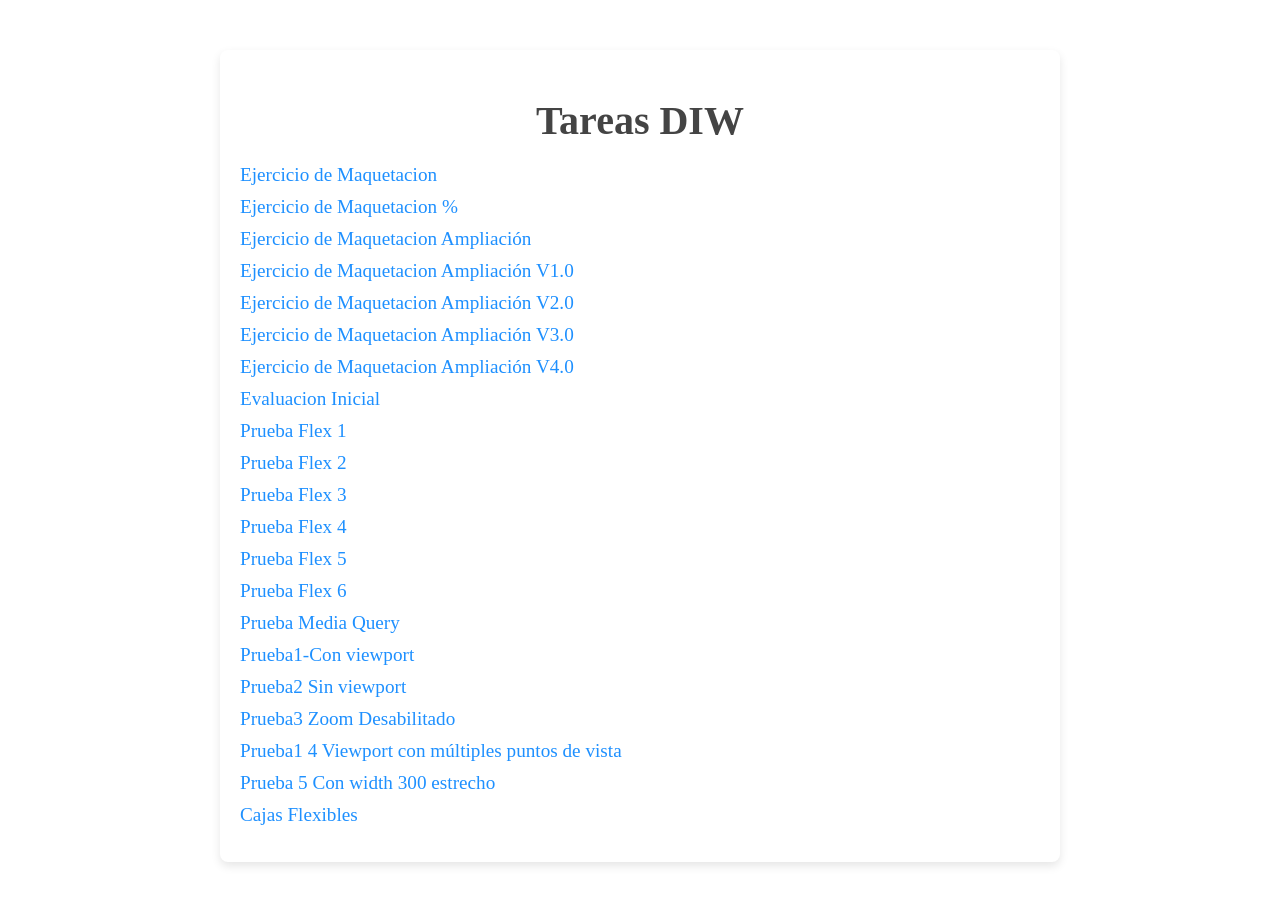
<file: index.html>
<!DOCTYPE html>
<html lang="es">
<head>
    <meta charset="UTF-8">
    <meta name="viewport" content="width=device-width, initial-scale=1.0">
    <title>DIW</title>
    <style>
           <style>
        /* Estilos generales */
        body {
            font-family: 'Arial', sans-serif;
            margin: 0;
            padding: 0;
            background-color: #f4f4f9;
            color: #333;
        }

        .container {
            max-width: 800px;
            margin: 50px auto;
            padding: 20px;
            background: #ffffff;
            border-radius: 8px;
            box-shadow: 0 4px 10px rgba(0, 0, 0, 0.1);
        }

        h1 {
            font-size: 2.5rem;
            text-align: center;
            color: #444;
            margin-bottom: 20px;
        }

        ul {
            list-style: none;
            padding: 0;
        }

        li {
            margin: 10px 0;
        }

        a {
            text-decoration: none;
            color: #1e90ff;
            font-size: 1.2rem;
            transition: color 0.3s, transform 0.2s;
        }

        a:hover {
            color: #104e8b;
            transform: scale(1.05);
        }

        /* Responsive Design */
        @media (max-width: 600px) {
            h1 {
                font-size: 2rem;
            }

            a {
                font-size: 1rem;
            }
        }
    </style>

    
    </style>
</head>
<body>
    <div class="container">
        <h1>Tareas DIW</h1>
        <ul>
            <li><a href="EjercicioMaquetación/index.html">Ejercicio de Maquetacion</a></li>
            <li><a href="EjercicioMaquetación%/index.html">Ejercicio de Maquetacion %</a></li>
			<li><a href="EjercicioMaquetaciónAmpliación/index.html">Ejercicio de Maquetacion Ampliación</a></li>
			<li><a href="EjercicioMaquetaciónAmpliaciónV1.0/index.html">Ejercicio de Maquetacion Ampliación V1.0</a></li>
			<li><a href="EjercicioMaquetaciónAmpliaciónV2.0/index.html">Ejercicio de Maquetacion Ampliación V2.0</a></li>
			<li><a href="EjercicioMaquetaciónAmpliaciónV3.0/index.html">Ejercicio de Maquetacion Ampliación V3.0</a></li>
			<li><a href="EjercicioMaquetaciónAmpliaciónV4.0/index.html">Ejercicio de Maquetacion Ampliación V4.0</a></li>
			<li><a href="EvaluaciónInicial/index.html">Evaluacion Inicial</a></li>
			<li><a href="PruebaFlex/Prueba1/index.html">Prueba Flex 1</a></li>
			<li><a href="PruebaFlex/Prueba2/index.html">Prueba Flex 2</a></li>
			<li><a href="PruebaFlex/Prueba3/index.html">Prueba Flex 3</a></li>
			<li><a href="PruebaFlex/Prueba4/index.html">Prueba Flex 4</a></li>
			<li><a href="PruebaFlex/Prueba5/index.html">Prueba Flex 5</a></li>
			<li><a href="PruebaFlex/Prueba6/index.html">Prueba Flex 6</a></li>
			<li><a href="PruebaMediaQuery/index.html">Prueba Media Query</a></li>
			<li><a href="Viewport/Prueba1_Con_viewport/index.html">Prueba1-Con viewport</a></li>
			<li><a href="Viewport/Prueba2_Sin_viewport/index.html">Prueba2 Sin viewport</a></li>
			<li><a href="Viewport/Prueba3_Zoom Desabilitado/index.html">Prueba3 Zoom Desabilitado</a></li>
			<li><a href="Viewport/Prueba4_Viewport_múltiples_puntos_vista/index.html">Prueba1 4 Viewport con múltiples puntos de vista</a></li>
			<li><a href="Viewport/Prueba5_Con_width_300_estrecho/index.html">Prueba 5 Con width 300 estrecho</a></li>
            <li><a href="CajasFlexibles/index.html">Cajas Flexibles</a></li>
        </ul>
    </div>
</body>
</html>
</file>
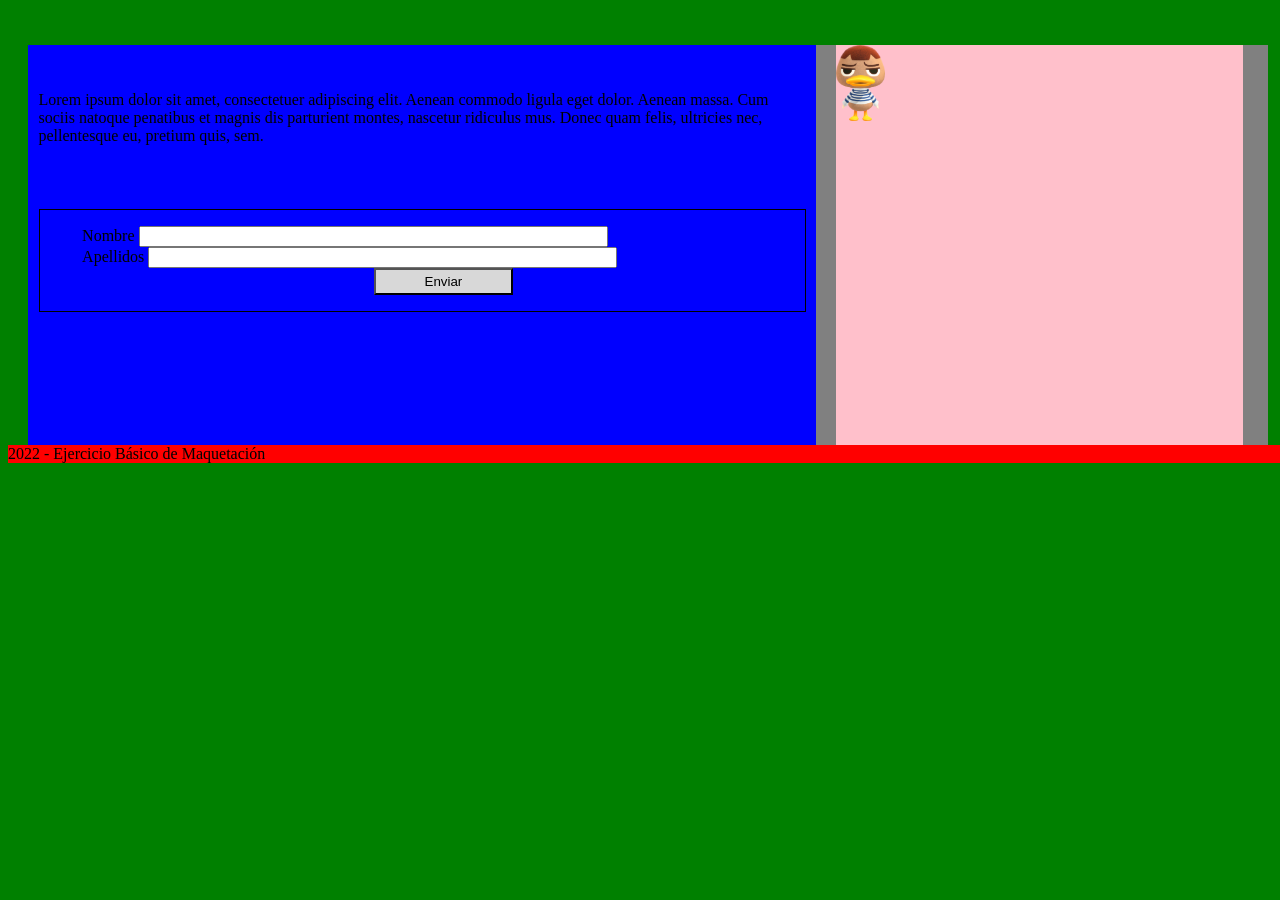
<file: EjercicioMaquetación%/index.html>
<!DOCTYPE html>
<html lang="es">
	<head>
		<meta charset="UTF-8">
		<meta name="viewport" content="width=device-width, initial-scale=1.0">
		<title>Ejercicio de Maquetación</title>
		<link rel="stylesheet" href="estilo.css">
	</head>
	<body>
		<main>
			<div id="izquierda">
				<p>
					Lorem ipsum dolor sit amet, consectetuer adipiscing elit. Aenean commodo ligula eget dolor.
					Aenean massa. Cum sociis natoque penatibus et magnis dis parturient montes, nascetur
					ridiculus mus. Donec quam felis, ultricies nec, pellentesque eu, pretium quis, sem.				
				</p>
				<form action="">
                    <label for="nombre">Nombre</label>
                    <input type="text" name="Nombre">
                    <br>
                    <label for="apellidos">Apellidos</label>
                    <input type="text" name="Apellidos">
                    <br>
                    <div>
                        <input type="submit" value="Enviar">
                    </div>
                </form>    		
			</div>
			<div id="derecha">
				<img src="foto.jpg">      
			</div>
		</main>
		<footer>
			2022 - Ejercicio Básico de Maquetación
		</footer>
	</body>
</html>
</file>
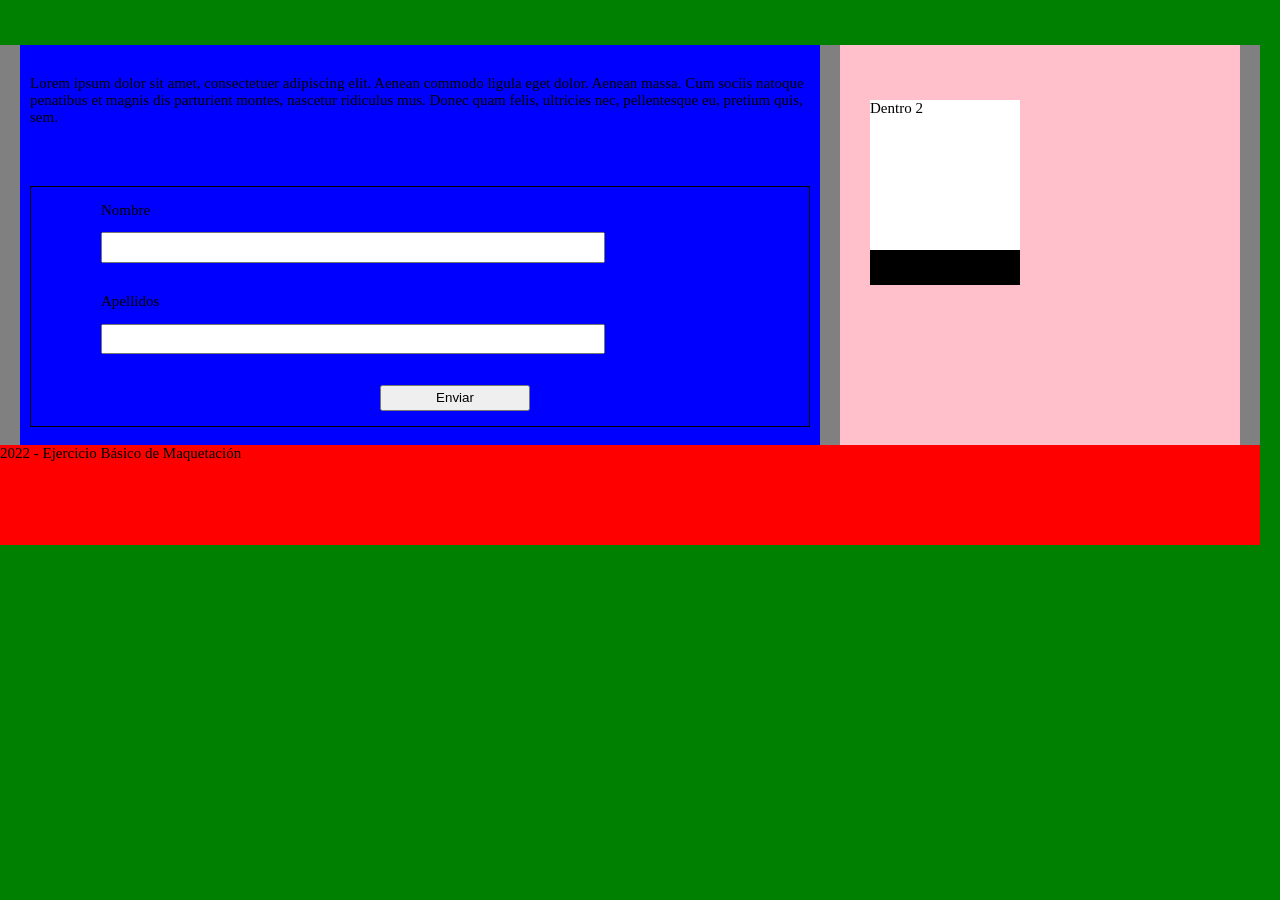
<file: EjercicioMaquetaciónAmpliaciónV1.0/index.html>
<!DOCTYPE html>
<html lang="es">
	<head>
		<meta charset="UTF-8">
		<meta name="viewport" content="width=device-width, initial-scale=1.0">
		<title>Ejercicio de Maquetación Ampliación</title>
		<link rel="stylesheet" href="estilo.css">
	</head>
	<body>
		<main>
			<div id="izquierda">
				<p>
					Lorem ipsum dolor sit amet, consectetuer adipiscing elit. Aenean commodo ligula eget dolor.
					Aenean massa. Cum sociis natoque penatibus et magnis dis parturient montes, nascetur
					ridiculus mus. Donec quam felis, ultricies nec, pellentesque eu, pretium quis, sem.				
				</p>
				<form action="">
                    <label for="nombre">Nombre</label>
                    <input type="text" name="Nombre">
                    <br>
                    <label for="apellidos">Apellidos</label>
                    <input type="text" name="Apellidos">
                    <br>
                    <div>
                        <input type="submit" value="Enviar">
                    </div>
                </form>    		
			</div>
			<div id="derecha">
				<div>Dentro1</div>
				<div>Dentro 2</div>   
			</div>
		</main>
		<footer>
			2022 - Ejercicio Básico de Maquetación
		</footer>
	</body>
</html>
</file>
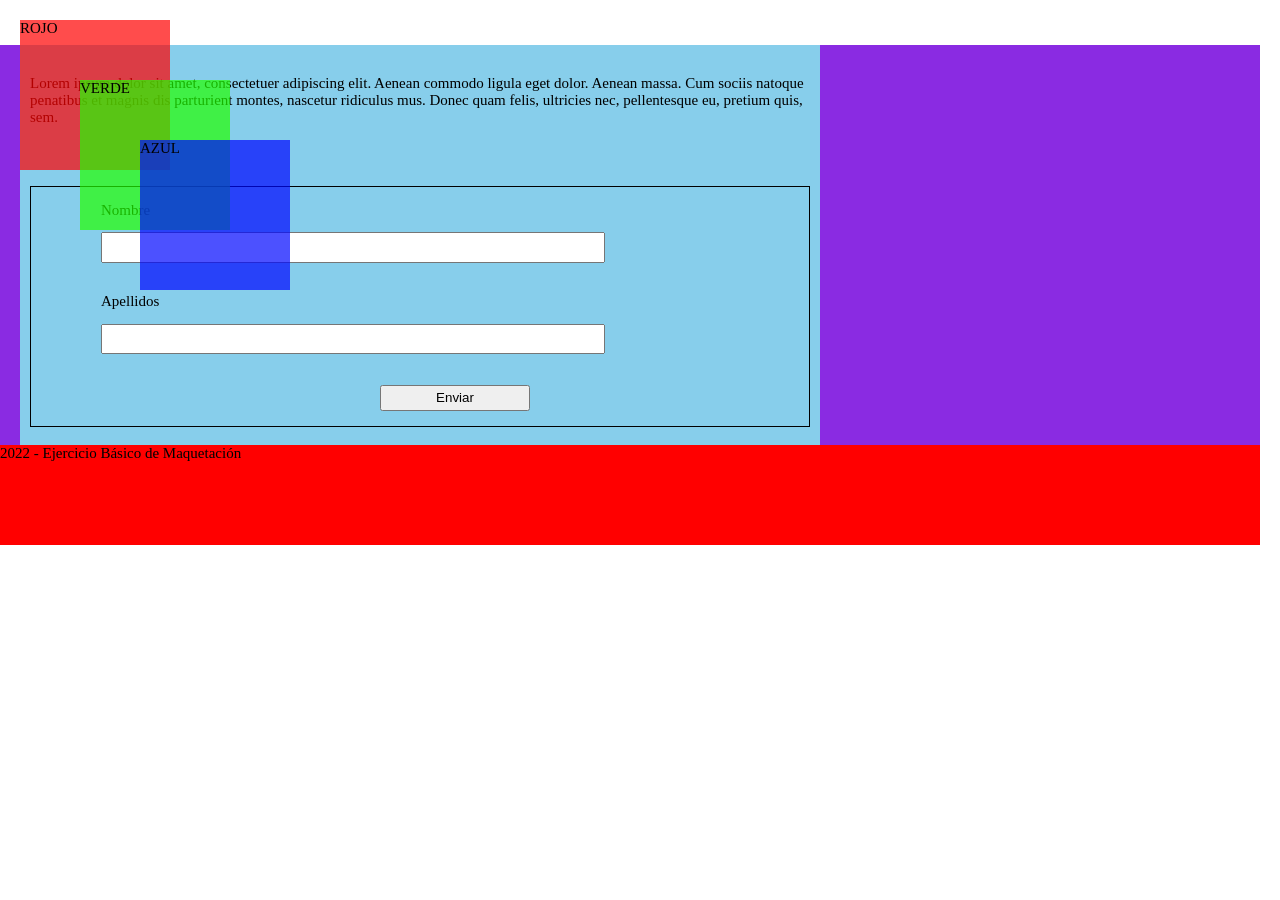
<file: EjercicioMaquetaciónAmpliaciónV2.0/index.html>
<!DOCTYPE html>
<html lang="es">
<head>
    <meta charset="UTF-8">
    <meta name="viewport" content="width=device-width, initial-scale=1.0">
    <title>Ejercicio de Position Relative y Sticky</title>
    <link rel="stylesheet" href="estilo.css">
</head>
<body>
    <main>
        <!-- Caja Izquierda -->
        <div id="izquierda">
            <p>
                Lorem ipsum dolor sit amet, consectetuer adipiscing elit. Aenean commodo ligula eget dolor.
					Aenean massa. Cum sociis natoque penatibus et magnis dis parturient montes, nascetur
					ridiculus mus. Donec quam felis, ultricies nec, pellentesque eu, pretium quis, sem.
            </p>
            <form action="">
                <label for="nombre">Nombre</label>
                <input type="text" name="nombre">
                <br>
                <label for="apellidos">Apellidos</label>
                <input type="text" name="apellidos">
                <br>
                <div>
                    <input type="submit" value="Enviar">
                </div>
            </form>
        </div>
		<div id="der">
             <div id="roja">
                ROJO
            </div>
            <div id="verde">
                VERDE
			</div>
            <div id="azul">
				AZUL
            </div>
        </div>
        
    </main>

    <footer>
        2022 - Ejercicio Básico de Maquetación
    </footer>
</body>
</html>


<!--EXPLICACION DE LA VERSION 2
Enunciado. Haz un div padre con posicion relative y dentro 3 div con position absolute separados entre ellas con un top y un left y cada 1 de un color.
Position relative - Padre
El div #der tiene posicion relative con un top y un left lo que se posiciona sobre si mismo no desde el body.

Position absolute - Hijos
Dentro del relative tengo 3 divs con position absolute ahora ya no se posicionan segun el body se posicionan segun el padre cuando le damos top left e.t.c.-->
</file>
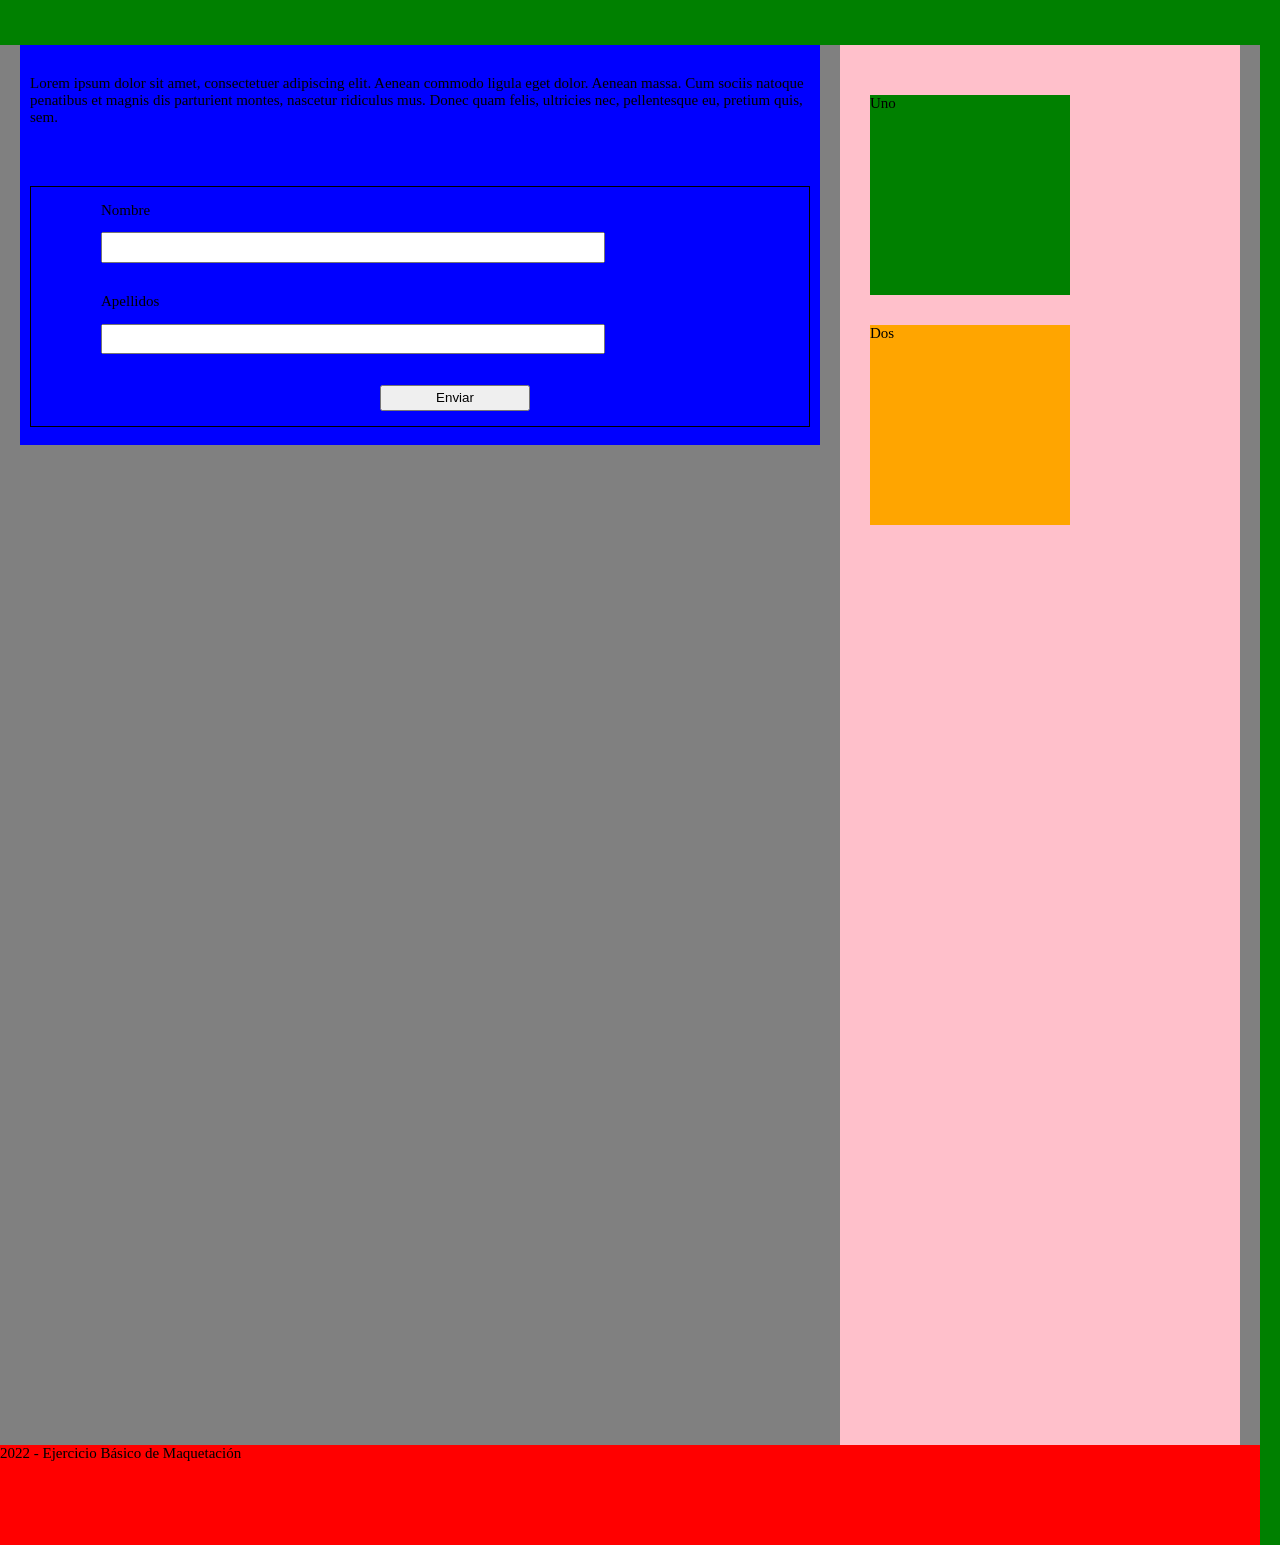
<file: EjercicioMaquetaciónAmpliaciónV3.0/index.html>
<!DOCTYPE html>
<html lang="es">
<head>
    <meta charset="UTF-8">
    <meta name="viewport" content="width=device-width, initial-scale=1.0">
    <title>Ejercicio de Position Relative y Sticky</title>
    <link rel="stylesheet" href="estilo.css">
</head>
<body>
    <main>
        <!-- Caja Izquierda -->
        <div id="izquierda">
            <p>
                Lorem ipsum dolor sit amet, consectetuer adipiscing elit. Aenean commodo ligula eget dolor.
					Aenean massa. Cum sociis natoque penatibus et magnis dis parturient montes, nascetur
					ridiculus mus. Donec quam felis, ultricies nec, pellentesque eu, pretium quis, sem.
            </p>
            <form action="">
                <label for="nombre">Nombre</label>
                <input type="text" name="nombre">
                <br>
                <label for="apellidos">Apellidos</label>
                <input type="text" name="apellidos">
                <br>
                <div>
                    <input type="submit" value="Enviar">
                </div>
            </form>
        </div>

        <div id="derecha">
            <div id="uno">Uno</div>
            <div id="dos">Dos</div>
         </div>
    </main>

    <footer>
        2022 - Ejercicio Básico de Maquetación
    </footer>
</body>
</html>

<!--Enunciado. Añade 2 div de distinto color y que el 2 tenga position sticky que pare cuando llegue arriba de su contenedor.
Posicion sticky, añadimos 2 divs en el div #der en el 2 div le ponemos position sticky y le decimos que se pegue cuando llegue al top 0.

El position sticky solo se puede comprobar teniendo scroll sin scroll es imposible de comprobar.-->
</file>
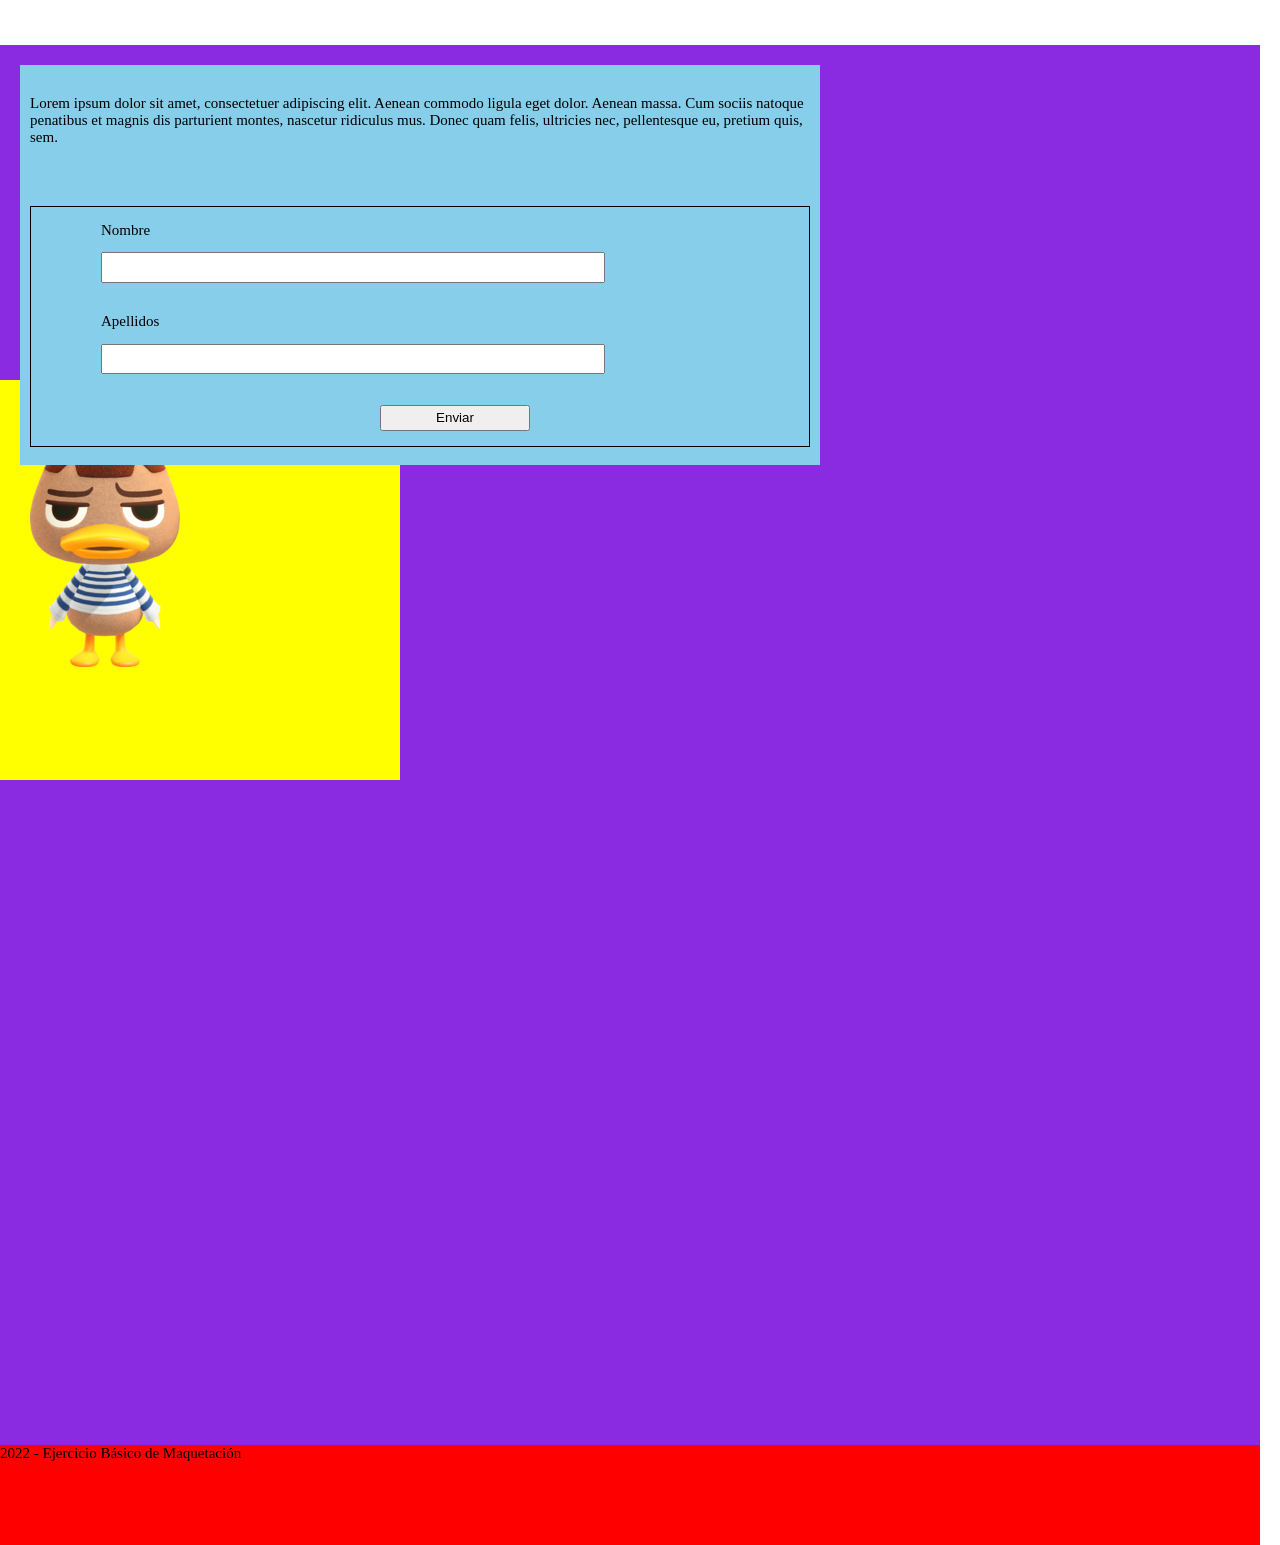
<file: EjercicioMaquetaciónAmpliaciónV4.0/index.html>
<!DOCTYPE html>
<html lang="es">
<head>
    <meta charset="UTF-8">
    <meta name="viewport" content="width=device-width, initial-scale=1.0">
    <title>Ejercicio de Position Relative y Sticky</title>
    <link rel="stylesheet" href="estilo.css">
</head>
<body>
    <main>
        <!-- Caja Izquierda -->
        <div id="izquierda">
            <p>
                Lorem ipsum dolor sit amet, consectetuer adipiscing elit. Aenean commodo ligula eget dolor.
					Aenean massa. Cum sociis natoque penatibus et magnis dis parturient montes, nascetur
					ridiculus mus. Donec quam felis, ultricies nec, pellentesque eu, pretium quis, sem.
            </p>
            <form action="">
                <label for="nombre">Nombre</label>
                <input type="text" name="nombre">
                <br>
                <label for="apellidos">Apellidos</label>
                <input type="text" name="apellidos">
                <br>
                <div>
                    <input type="submit" value="Enviar">
                </div>
            </form>
        </div>

        <div id="derecha">
            <img src="foto.jpg">
         </div>
    </main>

    <footer>
        2022 - Ejercicio Básico de Maquetación
    </footer>
</body>
</html>


<!--EXPLICACION VERSION 4.
Enunciado. Haz que la caja de la izq sea relative con un top 20px y que se posicione por encima de la caja de la derecha. La caja de la derecha es sticky top 380px y con un right de 900px para que este encima de la caja izq.
En este ejercicio hacemos que la caja de la derecha aparezca por debajo de la caja de la izq y al hacer scroll se mete debajo de la caja de la izq.-->
</file>
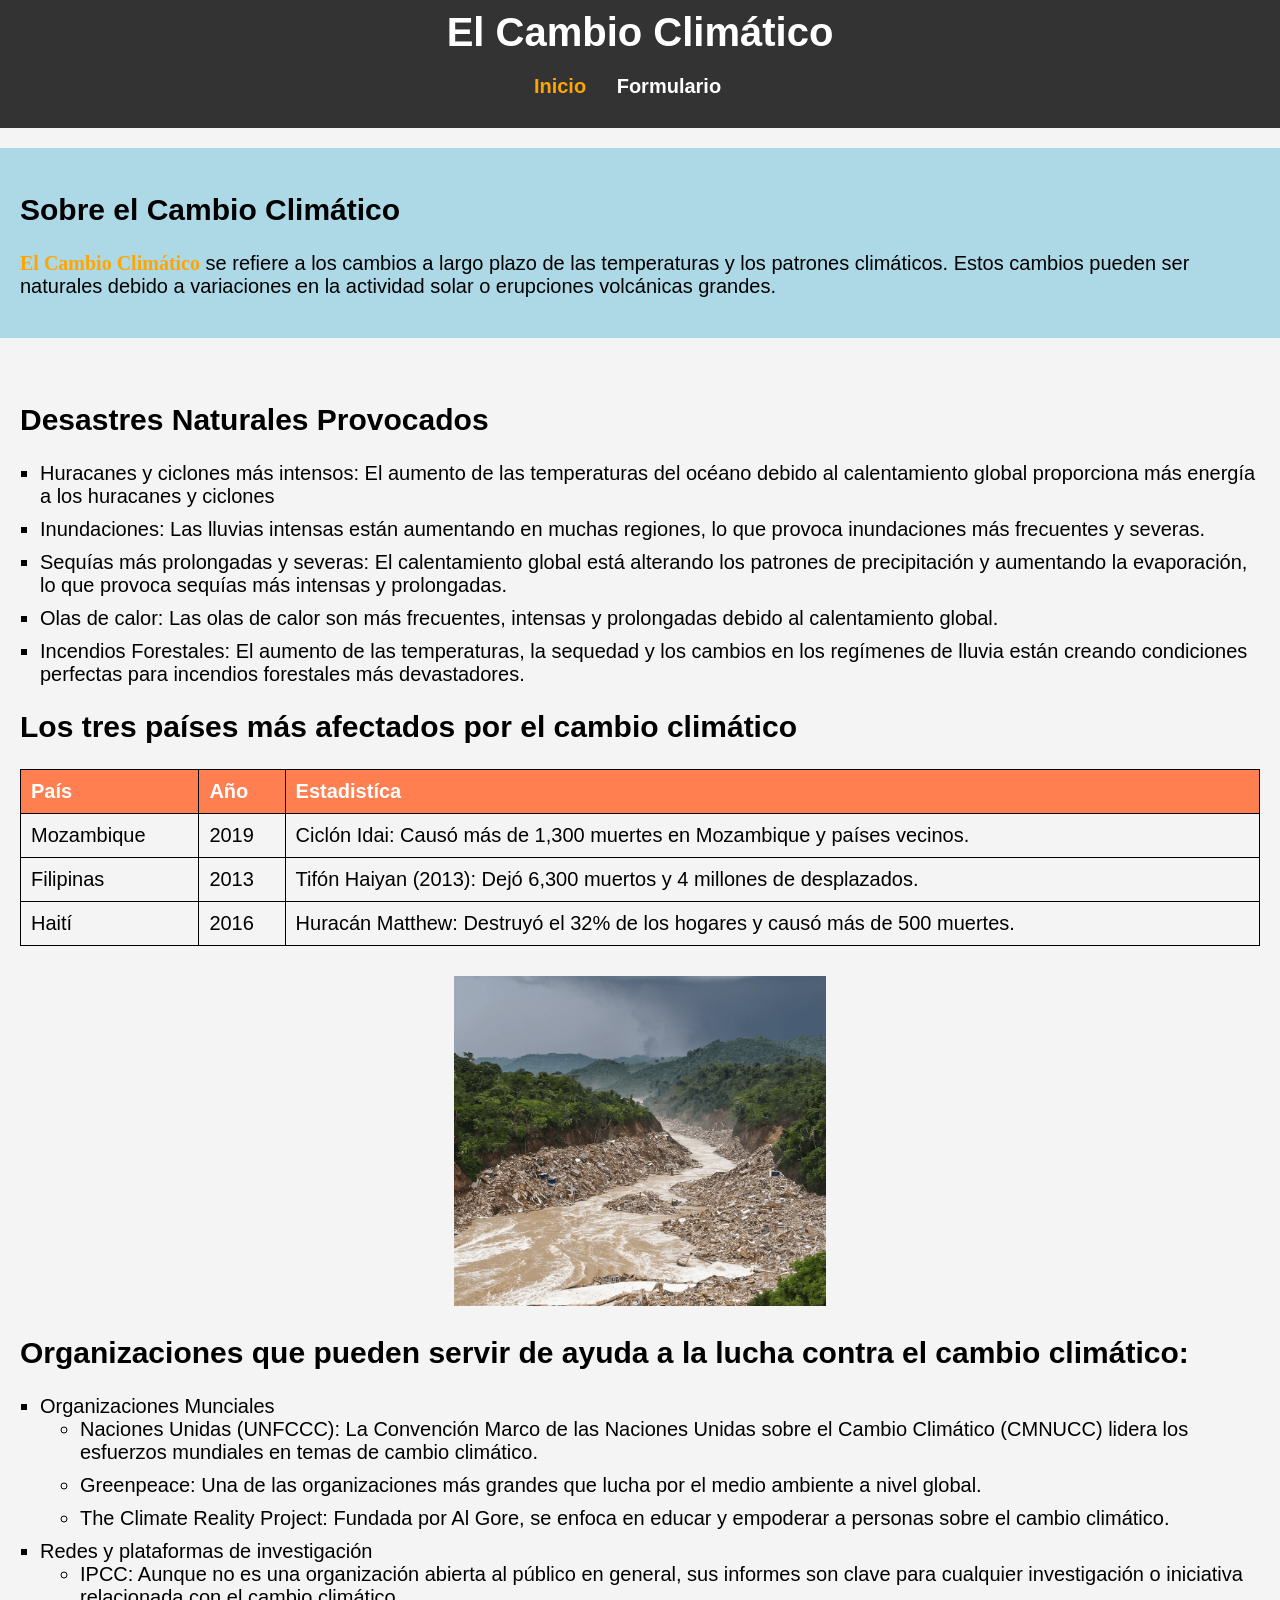
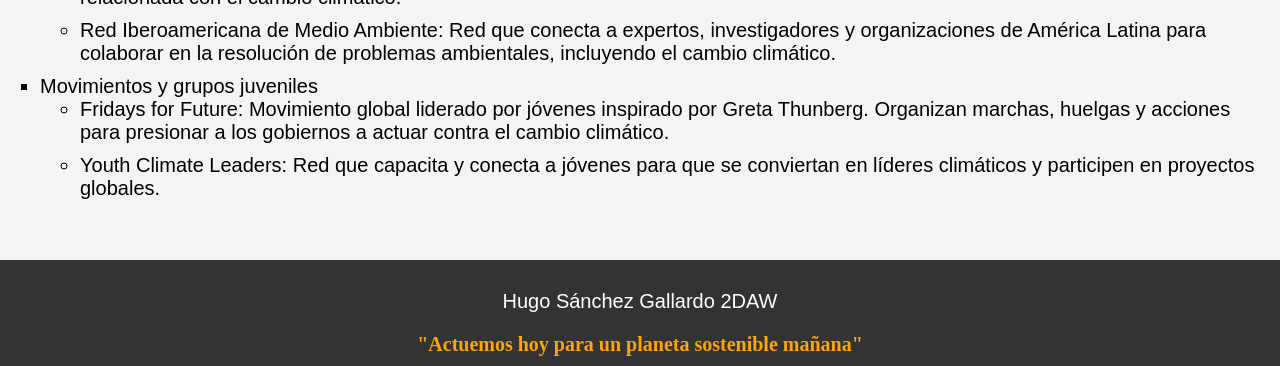
<file: EvaluaciónInicial/index.html>
<!DOCTYPE html>
<html lang="es">
<head>
    <meta charset="UTF-8">
    <meta name="viewport" content="width=device-width, initial-scale=1.0">
    <title>Cambio Climático</title>
    <link rel="stylesheet" href="styles.css">
</head>
<body>

    <header>
        <h1>El Cambio Climático</h1>
        <nav>
            <ul>
                <li><a href="index.html" class="active">Inicio</a></li>
                <li><a href="index2.html">Formulario</a></li>
            </ul>
        </nav>
    </header>

    <div class="intro">
        <h2>Sobre el Cambio Climático</h2>
        <p><span class="highlight">El Cambio Climático</span> se refiere a los cambios a largo plazo de las temperaturas y los patrones climáticos. Estos cambios pueden ser naturales
		debido a variaciones en la actividad solar o erupciones volcánicas grandes.</p>
    </div>

    <div class="content">
        <h2>Desastres Naturales Provocados</h2>
        <ul class="styled-list">
            <li>Huracanes y ciclones más intensos: El aumento de las temperaturas del océano debido al calentamiento global proporciona más energía a los huracanes y ciclones</li>
            <li>Inundaciones: Las lluvias intensas están aumentando en muchas regiones, lo que provoca inundaciones más frecuentes y severas. </li>
            <li>Sequías más prolongadas y severas: El calentamiento global está alterando los patrones de precipitación y aumentando la evaporación, lo que provoca sequías más intensas y prolongadas.</li>
            <li>Olas de calor: Las olas de calor son más frecuentes, intensas y prolongadas debido al calentamiento global.</li>
            <li>Incendios Forestales: El aumento de las temperaturas, la sequedad y los cambios en los regímenes de lluvia están creando condiciones perfectas para incendios forestales más devastadores.</li>
        </ul>
        
        <h2>Los tres países más afectados por el cambio climático</h2>
        <table>
            <thead>
                <tr>
                    <th>País</th>
                    <th>Año</th>
                    <th>Estadistíca</th>
                </tr>
            </thead>
            <div>
                <tr>
                    <td>Mozambique</td>
                    <td>2019</td>
                    <td>Ciclón Idai: Causó más de 1,300 muertes en Mozambique y países vecinos.</td>
                </tr>
                <tr>
                    <td>Filipinas</td>
                    <td>2013</td>
                    <td>Tifón Haiyan (2013): Dejó 6,300 muertos y 4 millones de desplazados.</td>
                </tr>
                <tr>
                    <td>Haití</td>
                    <td>2016</td>
                    <td>Huracán Matthew: Destruyó el 32% de los hogares y causó más de 500 muertes.</td>
                </tr>
            </div>
        </table>
        <img src="imagen1.png">
		<p>
			<h2>Organizaciones que pueden servir de ayuda a la lucha contra el cambio climático:</h2>
			<ul class="styled-list">
				<li>
					Organizaciones Munciales
					<ul>
						<li>Naciones Unidas (UNFCCC): La Convención Marco de las Naciones Unidas sobre el Cambio Climático (CMNUCC) lidera los esfuerzos mundiales en temas de cambio climático.</li>
						<li>Greenpeace: Una de las organizaciones más grandes que lucha por el medio ambiente a nivel global.</li>
						<li>The Climate Reality Project: Fundada por Al Gore, se enfoca en educar y empoderar a personas sobre el cambio climático.</li>
					</ul>
				</li>
				<li>
					Redes y plataformas de investigación
					<ul>
						<li>IPCC: Aunque no es una organización abierta al público en general, sus informes son clave para cualquier investigación o iniciativa relacionada con el cambio climático. </li>
						<li>Red Iberoamericana de Medio Ambiente: Red que conecta a expertos, investigadores y organizaciones de América Latina para colaborar en la resolución de problemas ambientales, incluyendo el cambio climático.</li>						
					</ul>
				</li>
				<li>
					Movimientos y grupos juveniles
					<ul>
						<li>Fridays for Future: Movimiento global liderado por jóvenes inspirado por Greta Thunberg. Organizan marchas, huelgas y acciones para presionar a los gobiernos a actuar contra el cambio climático.</li>
						<li>Youth Climate Leaders: Red que capacita y conecta a jóvenes para que se conviertan en líderes climáticos y participen en proyectos globales.</li>
					</ul>
				</li>
			</ul>
		</p>
    </div>

    <footer>
        <p>Hugo Sánchez Gallardo 2DAW</p>
		<span class="highlight">"Actuemos hoy para un planeta sostenible mañana"</span>
    </footer>
</body>
</html>
</file>
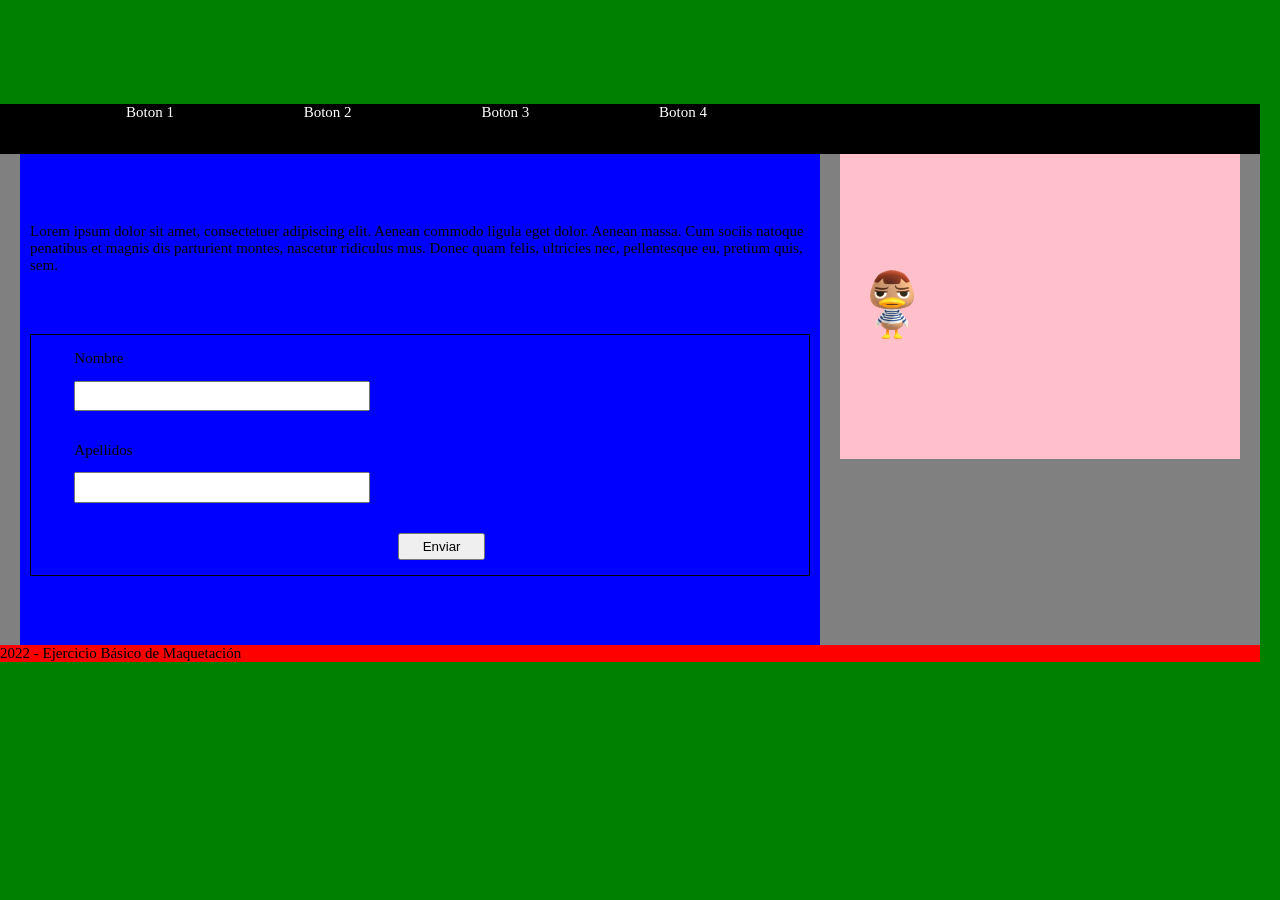
<file: PruebaMediaQuery/index.html>
<!DOCTYPE html>
<html lang="es">
	<head>
		<meta charset="UTF-8">
		<meta name="viewport" content="width=device-width, initial-scale=1.0">
		<title>Ejercicio de Maquetación</title>
		<link rel="stylesheet" href="estilo.css">
	</head>
	<body>
		<nav>
            <div>Boton 1</div>
            <div>Boton 2</div>
            <div>Boton 3</div>
            <div>Boton 4</div>
        </nav>
		<main>
			<div id="izquierda">
				<p>
					Lorem ipsum dolor sit amet, consectetuer adipiscing elit. Aenean commodo ligula eget dolor.
					Aenean massa. Cum sociis natoque penatibus et magnis dis parturient montes, nascetur
					ridiculus mus. Donec quam felis, ultricies nec, pellentesque eu, pretium quis, sem.				
				</p>
				<form action="">
                    <label for="nombre">Nombre</label>
                    <input type="text" name="Nombre">
                    <br>
                    <label for="apellidos">Apellidos</label>
                    <input type="text" name="Apellidos">
                    <br>
                    <div>
                        <input type="submit" value="Enviar">
                    </div>
                </form>    		
			</div>
			<div id="derecha">
				<img src="foto.jpg">      
			</div>
		</main>
		<footer>
			2022 - Ejercicio Básico de Maquetación
		</footer>
	</body>
</html>
</file>
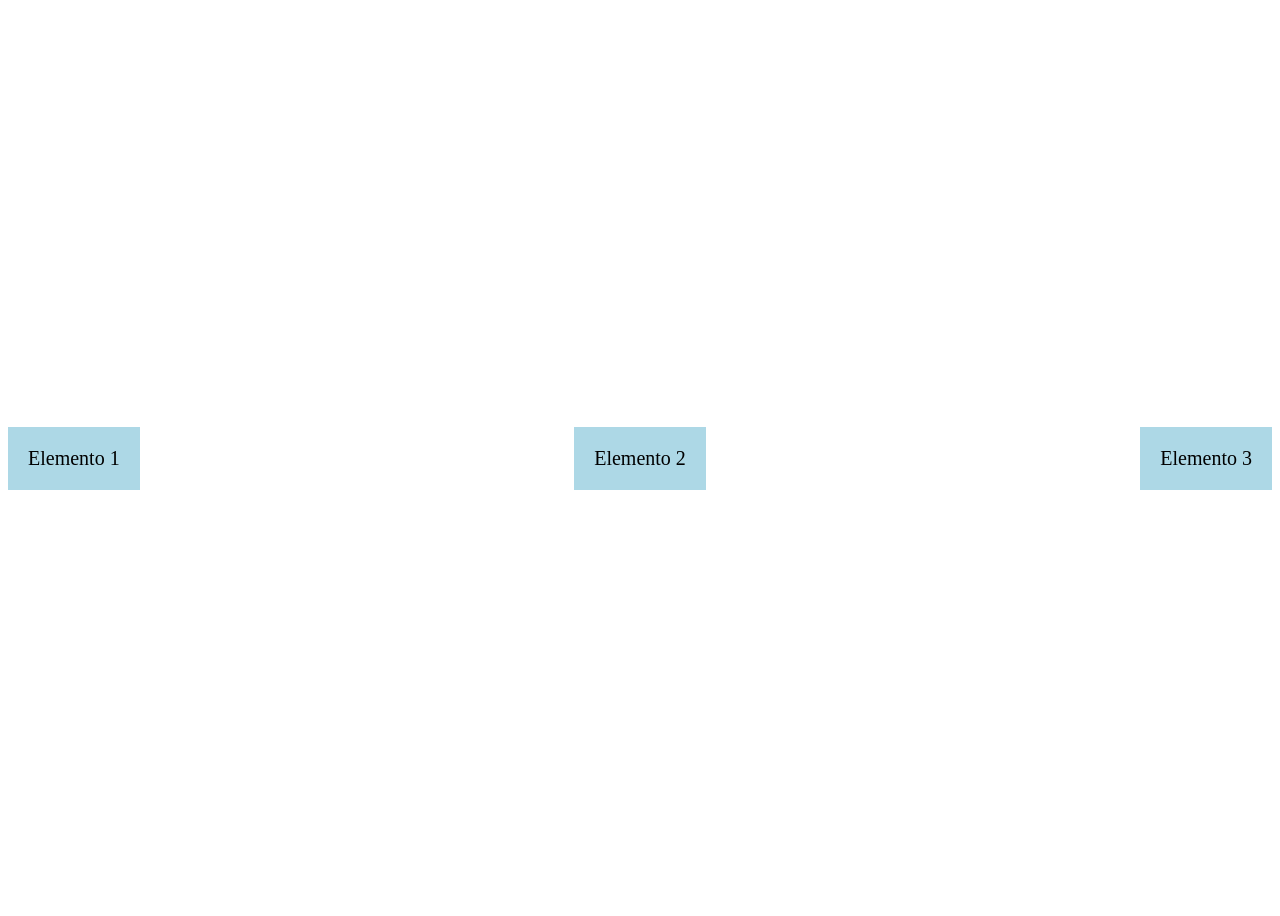
<file: PruebaFlex/Prueba1/index.html>
<!DOCTYPE html>
<html lang="es">
<head>
    <meta charset="UTF-8">
    <meta name="viewport" content="width=device-width, initial-scale=1.0">
    <title>Ejemplo de Display Flex</title>
    <link rel="stylesheet" href="estilo.css">
</head>
<body>

    <div class="contenedor">
        <div class="item">Elemento 1</div>
        <div class="item">Elemento 2</div>
        <div class="item">Elemento 3</div>
    </div>

</body>
</html>
</file>
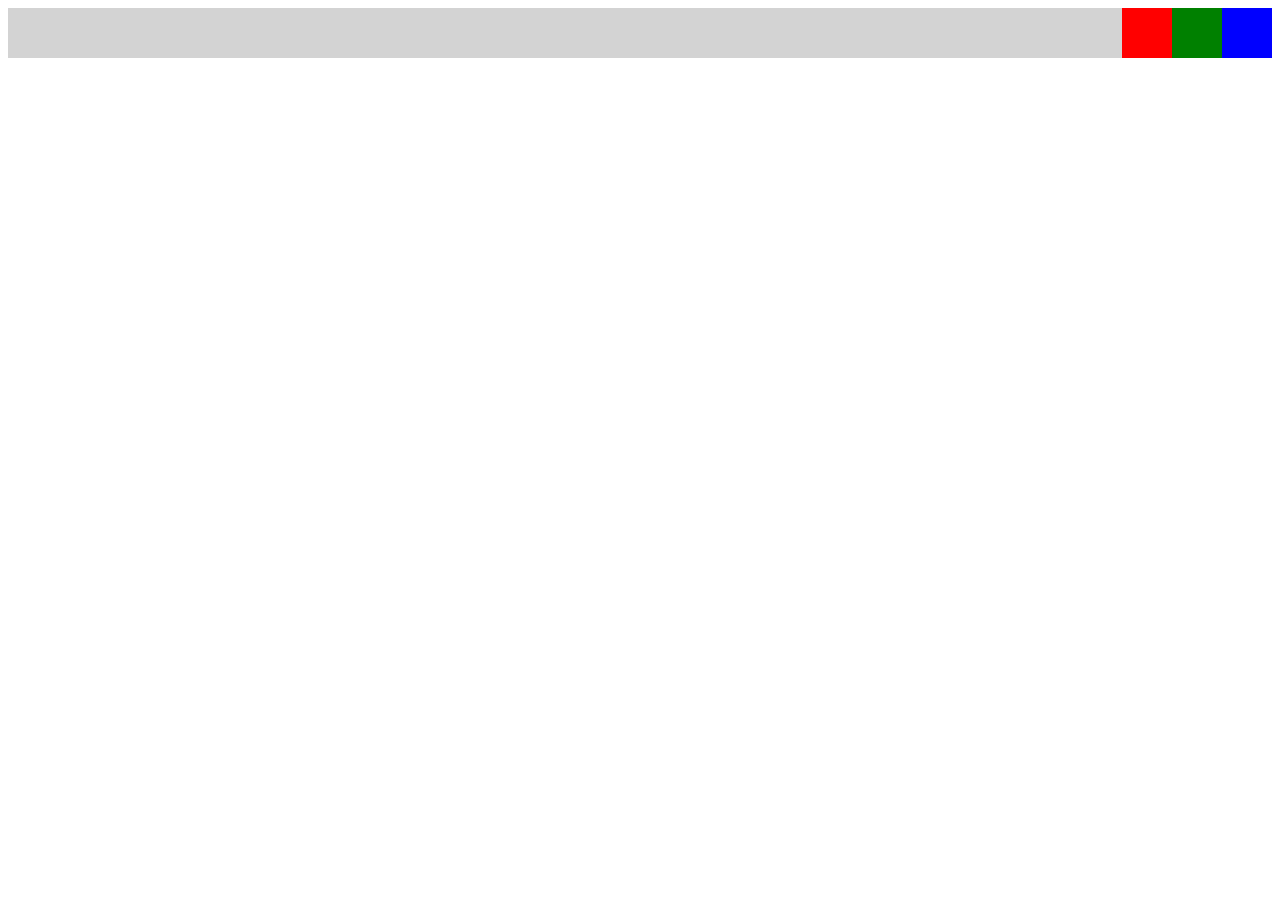
<file: PruebaFlex/Prueba2/index.html>
<!DOCTYPE html>
<html lang="es">
<head>
    <meta charset="UTF-8">
    <meta name="viewport" content="width=device-width, initial-scale=1.0">
    <title>Ejemplo de Display Flex</title>
    <link rel="stylesheet" href="estilo.css">
</head>
<body>

    <div class="contenedor">
        <div class="item1"></div>
        <div class="item2"></div>
        <div class="item3"></div>
    </div>

</body>
</html>
</file>
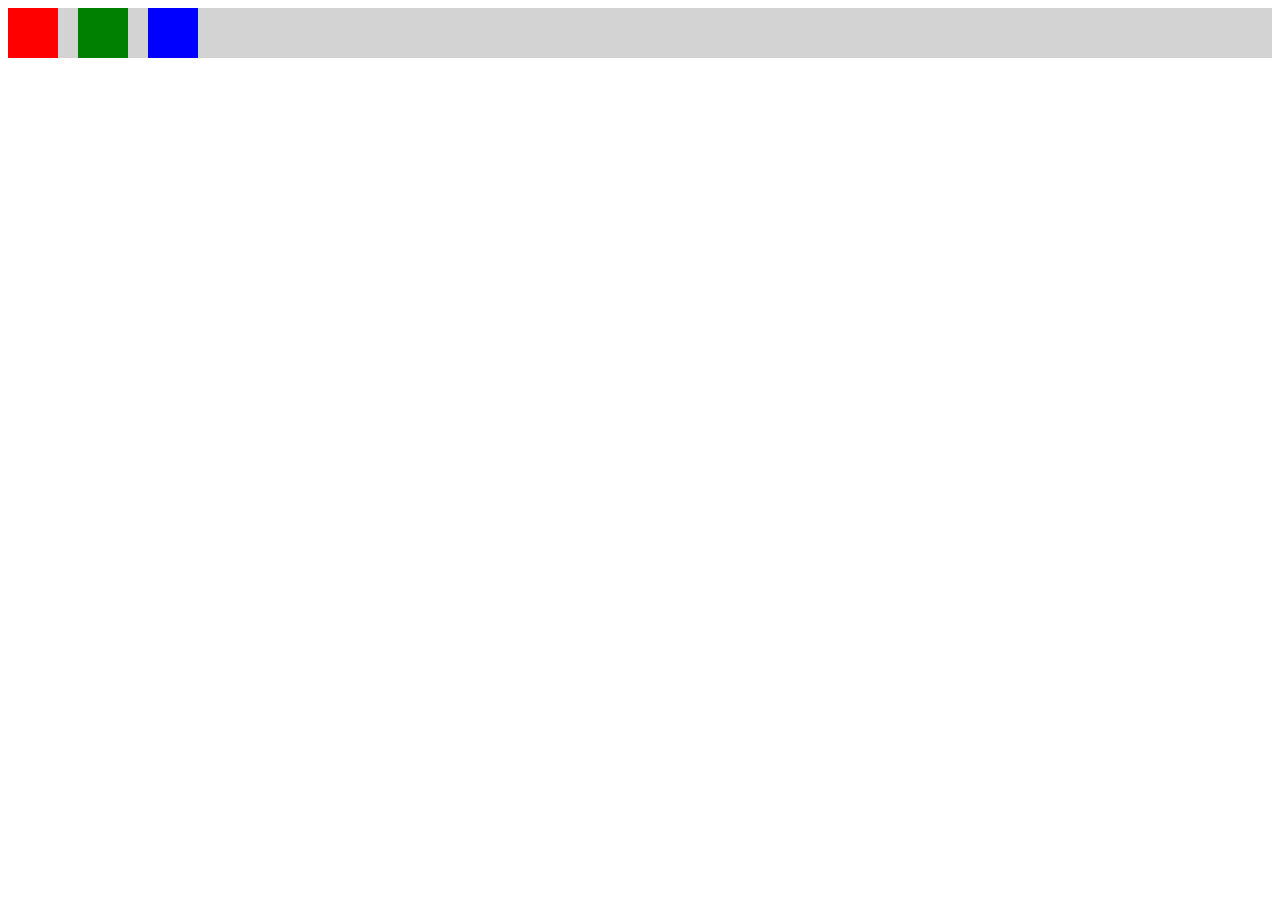
<file: PruebaFlex/Prueba3/index.html>
<!DOCTYPE html>
<html lang="es">
<head>
    <meta charset="UTF-8">
    <meta name="viewport" content="width=device-width, initial-scale=1.0">
    <title>Ejemplo de Display Flex</title>
    <link rel="stylesheet" href="estilo.css">
</head>
<body>

    <div class="contenedor">
        <div class="item1"></div>
        <div class="item2"></div>
        <div class="item3"></div>
    </div>

</body>
</html>
</file>
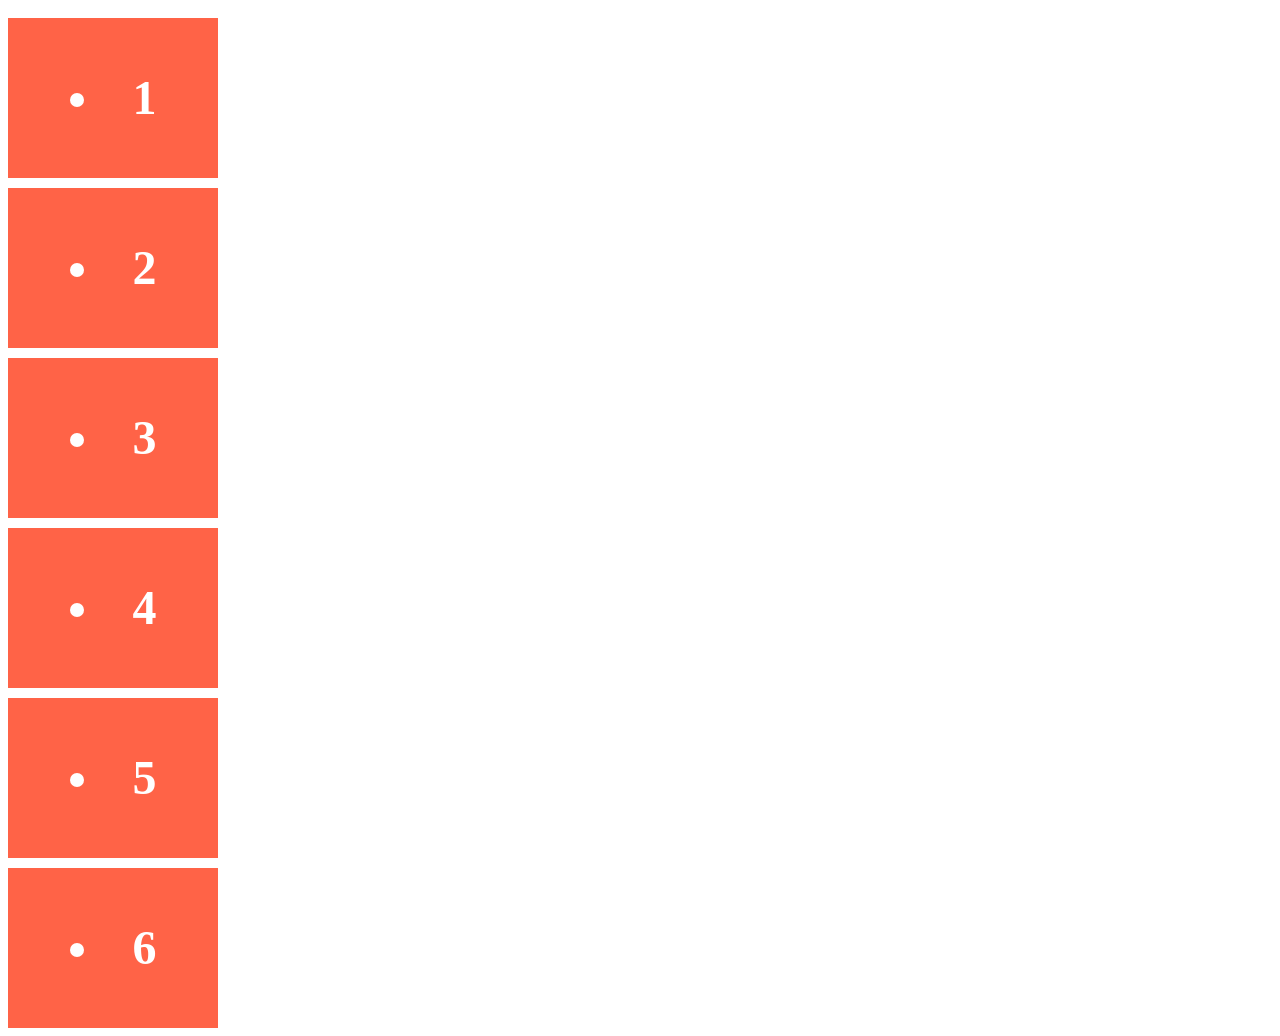
<file: PruebaFlex/Prueba4/index.html>
<!DOCTYPE html>
<html lang="es">
<head>
    <meta charset="UTF-8">
    <meta name="viewport" content="width=device-width, initial-scale=1.0">
    <title>Ejemplo de Display Flex</title>
    <link rel="stylesheet" href="estilo.css">
</head>
<body>

   <ul class="flex-container"></ul>
        <li class="flex-item">1</li>
        <li class="flex-item">2</li>
        <li class="flex-item">3</li>
        <li class="flex-item">4</li>
        <li class="flex-item">5</li>
        <li class="flex-item">6</li>
    </ul>

</body>
</html>
</file>
<file: EjercicioMaquetación%/estilo.css>
body{
    
    margin-top: 45px; 
    background-color:green;
	width:100%;
}

/* MAIN */

main{
    
    background-color: gray;
	/* margin-left:20px; */
	margin-left:1.59%; /*1260px -- 20px[1.59%]*/
	margin-right:1.59%;
    display: flow-root; /*  otra opción: overflow: hidden; */
}


/* Caja1 Izquierda */

#izquierda{
    float: left;
	/* width: 780px; 800px - 20px(10px+10px)padding */
    width: 61.9047%; /*1220px -- 800px[63.93%]*/
    height: 370px;  /*400px - 30px padding*/
 
	 /* padding: 30px 10px 0 10px; */
	padding: 30px 0.82% 0 0.82%; /*1220px -- 10px [0.20%]*/
    background-color: blue;
}

/* Caja2 Derecha*/

#derecha{
    float: left;
    /* width: 400px;*/
    width: 32.79%; /*1220px -- 400px[32.79%]*/
    
    height: 400px;
    background-color: pink;
	margin-left:1.64%; /*1220px -- 20px[1.64%]*/
}

/* ------- ELEMENTOS DEL LAYOUT ------- */
/* Elementos de la caja1 Izquierda */

form{
    margin-top: 4em;
    padding: 1em 0 1em 5.5555%; /* 1260px = 100% , 70px = 5.5555% */
    border: solid 1px black;
}

form>div{
    text-align: center;
}

input[type="text"]{
    /* width: 490px;500px - 10px padding */
    width: 62.82%; /*780px -- 490px[62.82%]*/
    /* padding-left:10px; */
    padding-left:1.28%; /*780px -- 10px[1.28%]*/
}

input[type="submit"]{
    /* width: 150px; */
    width: 19.25%; /*780px -- 150px[19.25%]*/
    height: 2em; /*Doble del tamaño base de la letra*/
    background-color: #D8D8D8;
}

/* Elementos de la caja2 Derecha */

img{
    width: 11.9047%; /* 1260px = 100% , 150px =  11.9047% */
    height: auto;
}

/* FOOTER */

footer{
    width: 100%; /*1260px -- 1260px [100%]*/
    clear: both;
    height: 100%; 
    background-color: red;
}
</file>
<file: EjercicioMaquetaciónAmpliaciónV1.0/estilo.css>
*{
    margin: 0;
    padding: 0;
}

html{
	width:1260px;	/* 100% */
}

body{
    height: 500px;
    margin-top:45px;
    background-color:green;
	font-size:15px;
}

/* MAIN */

main{
    width: 1260px;
    /* height: 400px; */
    background-color: gray;
    display: flow-root; /*  otra opción: overflow: hidden; */
}


/* Caja1 Izquierda */

#izquierda{
    float: left;
    width: 780px; /*800px width de caja 1, - 10 y 10 del padding izquierdo y derecho > 800-20= 780px*/
    height: 340px; /* 400px - 60px del padding top bottom*/
    margin: 0 20px;
    padding: 30px 10px;
    background-color: blue;
}

/* Caja2 Derecha*/

#derecha{
	position:relative;
    float: left;
    width: 370px; /* 400px - 30px del padding left */
    padding: 50px 0 50px 30px;
    height: 300px;  
    background-color: pink;
}

#derecha>div:nth-of-type(1){  /* Al usar position: absolute, el <div> se posiciona en relación con su contenedor posicionado. Esto significa que se moverá con el contenedor si este cambia de posición o se desplaza.*/

    background-color: black;
	color: white;
    position: absolute;
    top: 90px;
    width: 150px;
    height: 150px;
	
}

#derecha>div:nth-of-type(2){ /*Con position: fixed, este <div> se posiciona en relación con la ventana del navegador, sin importar su contenedor.*/

    background-color: white;
    position: fixed;
    width: 150px;
	height: 150px;
    top: 100px;
}

/* ------- ELEMENTOS DEL LAYOUT ------- */
/* Elementos de la caja1 Izquierda */

form{
    margin-top: 4em;
    padding: 1em 0 1em 70px;
    border: solid 1px black;
}

form>div{
    text-align: center;
}

input[type="text"]{
    width: 490px; /* 500 - 10px del padding left */
    padding-left: 10px;
    display: block;
    height: 2em;
    margin: 1em 0;
}

input[type="submit"]{
    width: 150px;
    height: 2em;
}

/* Elementos de la caja2 Derecha */

img{
    width: 150px;
    height: auto;
}

/* FOOTER */

footer{
    width: 1260px;
    clear: both;
    height: 100px;
    background-color: red;
}
</file>
<file: EjercicioMaquetaciónAmpliaciónV2.0/estilo.css>
*{
    margin: 0;
    padding: 0;
}

html{
    width: 1260px;
}

body{
    height: 500px;
    margin-top: 45px;
    font-size: 15px;
}

/* ------- MAIN ------- */

main{
    width: 1260px;
    /* height: 400px; */
    background-color: blueviolet;
    /* overflow: hidden; */
    display: flow-root;
}

/* ------- CAJAS ------- */

#izquierda{ /* Caja izquierda */
    float: left;
    width: 780px; /* 800px - 20px del padding left right*/
    height: 340px; /* 340px - 60px del padding top bottom*/
    margin: 0 20px;
    padding: 30px 10px;
    background-color: skyblue;
}

#derecha{ /* Caja derecha */
    float: left;
    width: 370px; /* 400px - 30px del padding left */
    height: 300px;
    padding: 50px 0 50px 30px;
    background-color: yellow;
    position: relative;
    top: 50px; /* Se separa de arriba sobre si mismo ya que es position relative*/
    left: 50px; /* Se separa de la izq sobre si mismo ya que es position relative*/
}

#der>div{
    position: absolute; /* Ponemos los divs position absolute para comprobar que se posicionan segun su padre al ser relative */
}

#roja{
    background-color: rgb(255, 0, 0,0.7);
    width: 150px;
    height: 150px;
    top: 20px;
    left: 20px;
}



#verde{
    background-color: rgba(35, 255, 1, 0.7);
    width: 150px;
    height: 150px;
    top: 80px;
    left: 80px;
}

#azul{
    background-color: rgba(0, 8, 255, 0.7);
    width: 150px;
    height: 150px;
    top: 140px;
    left: 140px;
}

/* ------- ELEMENTOS DEL LAYOUT ------- */
/* Elementos de la caja izquierda */

form{
    margin-top: 4em;
    padding: 1em 0 1em 70px;
    border: solid 1px black;
}

form>div{
    text-align: center;
}

input[type="text"]{
    width: 490px; /* 500 - 10px del padding left */
    padding-left: 10px;
    display: block;
    height: 2em;
    margin: 1em 0;
}

input[type="submit"]{
    width: 150px;
    height: 2em;
    cursor: pointer;
}

/* Elementos de la caja derecha */

img{
    width: 150px;
    height: auto;
}

/* FOOTER */

footer{
    width: 1260px;
    clear: both;
    height: 100px;
    background-color: red;
}
</file>
<file: EjercicioMaquetaciónAmpliaciónV3.0/estilo.css>
/* General */
* {
    margin: 0;
    padding: 0;
}

html {
    width: 1260px;
}

body {
    height: 500px;
    margin-top: 45px;
    background-color: green;
    font-size: 15px;
}

/* Main */
main {
    width: 1260px; /* height: 1300px; */
    background-color: gray;
    display: flow-root; /* Contiene los elementos flotantes */
	/* overflow: hidden; */
}

/* Caja Izquierda */
#izquierda {
    float: left;
    width: 780px; /* 800px - 20px del padding left right*/
    height: 340px; /* 340px - 60px del padding top bottom*/
    margin: 0 20px;
    padding: 30px 10px;
    background-color: blue;
}

#derecha {
    float: left;
    width: 370px;
    padding: 50px 0 50px 30px;
    height: 1300px; /* Le añadimos altura para poder hacer el scroll */
    background-color: pink;
}

/* Estilos del formulario */
form {
    margin-top: 4em;
    padding: 1em 0 1em 70px;
    border: solid 1px black;
}

form>div{
    text-align: center;
}

input[type="text"]{
    width: 490px; /* 500 - 10px del padding left */
    padding-left: 10px;
    display: block;
    height: 2em;
    margin: 1em 0;
}



input[type="submit"]{
    width: 150px;
    height: 2em;
    cursor: pointer;
}

/* Caja Derecha */


#uno {
    background-color: green;
    width: 200px;
    height: 200px;
}

#dos {
    background-color: orange;
    width: 200px;
    height: 200px;
    margin-top: 30px;
    position: sticky; /* Para que se quede fijo */
    top: 0; /* Para que cuando llegue a la parte de arriba del div #der pare */
}

/* Footer */
footer {
    width: 1260px;
    clear: both;
    height: 100px;
    background-color: red;
}
</file>
<file: EjercicioMaquetaciónAmpliaciónV4.0/estilo.css>
*{
    margin: 0;
    padding: 0;
}

html{
    width: 1260px;
}

body{
    height: 500px;
    margin-top: 45px;
    font-size: 15px;
}

/* ------- MAIN ------- */

main{
    width: 1260px;
    height: 1400px; /* Le damos tamaño para que haga scroll para el sticky*/
    background-color: blueviolet;
    /* overflow: hidden; */
    display: flow-root;
}

/* ------- CAJAS ------- */

#izquierda{ /* Caja izquierda */
    float: left;
    width: 780px; /* 800px - 20px del padding left right*/
    height: 340px; /* 340px - 60px del padding top bottom*/
    margin: 0 20px;
    padding: 30px 10px;
    background-color: skyblue;
    position: relative; /* Posicionamiento relativo */
    top: 20px; /* Se moverá 20px hacia abajo desde su posición normal */
    z-index: 2; /* Se situa por encima de la caja de la derecha */
}

#derecha { /* Caja derecha */
    float: left;
    width: 370px; /* 400px - 30px del padding left */
    height: 300px;
    padding: 50px 0 50px 30px;
    background-color: yellow;
    position: sticky; /* Posicionamiento fijo */
    top: 380px; /* Se mantendrá a 100px desde la parte superior del navegador */
    right: 900px; /* Alineada 140px desde el borde derecho de la ventana */
}

/* ------- ELEMENTOS DEL LAYOUT ------- */
/* Elementos de la caja izquierda */

form{
    margin-top: 4em;
    padding: 1em 0 1em 70px;
    border: solid 1px black;
}

form>div{
    text-align: center;
}

input[type="text"]{
    width: 490px; /* 500 - 10px del padding left */
    padding-left: 10px;
    display: block;
    height: 2em;
    margin: 1em 0;
}

input[type="submit"]{
    width: 150px;
    height: 2em;
    cursor: pointer;
}

/* Elementos de la caja derecha */

img{
    width: 150px;
    height: auto;
}

/* FOOTER */

footer{
    width: 1260px;
    clear: both;
    height: 100px;
    background-color: red;
}
</file>
<file: EvaluaciónInicial/styles.css>
/* General Estilos */
body {
    margin: 0; /* Elimina los márgenes */
    font-family: Arial; /* Tamaño de fuente */
	font-size: 20px; /* Tamaño de fuente */
    background-color: #f4f4f4; /* Color de fondo */
    max-width: 1280px; /* Limita el ancho */
    margin: auto; /* Ajusta auto el body */
}

header {
    background-color: #333; /* Color de fondo */
    color: #fff; /* Color de texto */
    padding: 10px 0; /* Aplica el espacio interior entre el contenido */
    text-align: center; /* Centra horizontalmente todo el texto dentro del encabezado */
}

h1 {
    font-size: 40px; /* Tamaño de fuente */
    margin: 0; /* Elimina los márgenes */
}

nav ul {
    list-style: none; /* Elimina el estilo predeterminado */
    padding: 0; /* Elimina el relleno interno */
}

nav ul li {
    display: inline; /* En lugar de que cada elemento de la lista aparezca en una nueva línea, los elementos se muestran uno al lado del otro, como si fueran parte de una línea de texto */
    margin-right: 25px; /* Añade un margen a la derecha */
}

nav ul li a {
    color: #fff; /* Color de texto */
    text-decoration: none; /* Elimina el subrayado */
    font-weight: bold; /* El texto se ve en negrita */
}

nav ul li a:hover, nav ul li a.active {  /* Aplica estilos a los enlaces ( <a>) dent<li>)<nav>)cuando el ratón está sobre ellos (hover) */
    color: orange; /* Color de texto */
}

/* Section Styling */
.intro {
    background-color: lightblue; /* Color de fondo */
    padding: 20px; /* Agrega un relleno */
    margin: 20px 0; /* Establece un margen */
}

.intro p .highlight {
    color: orange; /* Color de texto */
    font-weight: bold; /* Texto en negrita */
}

.highlight {
    color: orange; /* Color de texto */
    font-weight: bold; /* Texto en negrita */
	font-family: verdana; /* Tipografia */
}    

.content {
    padding: 20px; /* Agrega un relleno */
}

/* Estilos Tabla */
table {
    width: 100%;  /* Acho del 100% */
    border-collapse: collapse;  /*Colabsar los bordes */
    margin: 20px 0;  /* Aplica un margen */
}

table, th, td {
    border: 1px solid black ;  /* Define el ancho con color negro */
}

th, td {
    padding: 10px; /* Agrega un relleno */
    text-align: left; /* Texto hacia la izquirda */
}

th {
    background-color: coral; /* Color de fondo */
    color: white; /* Color de texto */
}

/* Listas */
.styled-list { 
    list-style-type: square; /* Tipo de viñeta */
    padding-left: 20px; /* Aplica un relleno */
}

.styled-list li { 
    margin-bottom: 10px; /* Estable un margen inferior */
}

/* Form Estilos */
.form-section {
    background-color: #fff3e0; /* Color de fondo */
    padding: 20px; /* Agrega un relleno */
    margin: 20px 0; /* Aplica un margen */
}

form {
	width: 100%; /* Aplica un margen */
}

label {
    font-weight: bold; /* Aplica un margen */
}

input[type="text"], /* Campo de entrada a formulario en est ecaso texto */
input[type="email"], /* Campo de entrada a formulario en est ecaso email */
input[type="tel"], /* Campo de entrada a formulario en est ecaso teléfono */
textarea,
select {
    width: 100%; /* Acho del 100% */
    padding: 10px; /* Agrega un relleno */
    border: 1px solid white; /* Grosor borde blanco */
    border-radius: 5px; /* Redondea las esquinas */
}

input[type="submit"] {
    background-color: orange; /* Color de fondo */
    color: white; /* Color de texto */
    border: none; /* Sin bordes */
    padding: 10px; /* Agrega un relleno */
    cursor: pointer; /* Cambia el cursor del mouse a una mano cuando el usuario pasa el puntero */
    border-radius: 5px; /* Redondea las esquinas */
}

input[type="submit"]:hover {
    background-color: #orange; /* Color de fondo */
}

/* Footer Estilo */
footer {
    background-color: #333; /* Color de fondo */
    color: white; /* Color de texto */
    text-align: center; /* Texto hacia la izquirda */
    padding: 10px 0; /* Agrega un relleno */
    margin-top: 20px; /* Margen superior */
}

/* Imagen Estilo */
img {
    display: block; /* El elemento se comporte como un bloque */
    margin: 30px auto; /* margen superior e inferior de 30 y automatico a los lados */
    max-width:30%; /* Limita el ancho máximo del elemento al 30 */
}
</file>
<file: PruebaMediaQuery/estilo.css>
/* Estilos generales que aplican en pantallas grandes */
* {
    margin: 0;
    padding: 0;
}

html {
    width: 1260px; /* 100% */
}

body {
    height: 91.743%; /* 545px = 100% , 500px = 91.743 */
    margin-top: 8.256%; /* 545px = 100% , 45px = 8.256 */
    background-color: green;
    font-size: 15px;
}

nav{
    background-color: black;
    color: #fff;
    width: 100%;
    min-height: 50px;
}

nav>div{
    display: inline-block;
    margin-left: 10%;
}

@media(max-width: 800px){
    nav>div{
        display: block;
        text-align: center;
        margin: 0;
        border-bottom: solid 1px blue;

    }
}

main {
    width: 100%;
    background-color: gray;
    display: flow-root;
}

#izquierda {
    float: left;
    width: 61.904%;
    height: 62.385%;
    margin: 0 1.587%;
    padding: 5.504% 0.793%;
    background-color: blue;
}

#derecha {
    float: left;
    width: 29.365%;
    padding: 9.174% 0 9.174% 2.380%;
    height: 55.045%;
    background-color: pink;
}

form {
    margin-top: 4em;
    padding: 1em 0 1em 5.555%;
    border: solid 1px black;
}

form > div {
    text-align: center;
}

input[type="text"] {
    width: 38.888%;
    padding-left: 0.793%;
    display: block;
    height: 2em;
    margin: 1em 0;
}

input[type="submit"] {
    width: 11.904%;
    height: 2em;
}

img {
    width: 11.904%;
    height: auto;
}

footer {
    width: 100%;
    clear: both;
    height: 18.348%;
    background-color: red;
}

/* Media Query para pantallas de móviles (ancho máximo de 768px) */
@media (max-width: 768px) {
    html {
        width: 100%; /* Permitir que el ancho se ajuste al dispositivo móvil */
    }

    body {
        margin-top: 0;
        height: auto;
    }

    #izquierda,
    #derecha {
        float: none; /* Elimina el float para que los elementos se apilen */
        width: 100%; /* Ambos divs ocupan todo el ancho de la pantalla */
        height: auto; /* Permitir que la altura se ajuste al contenido */
        margin: 0; /* Eliminar márgenes laterales */
        padding: 5%;
    }

    form {
        padding: 1em;
    }

    input[type="text"] {
        width: 100%; /* Ajustar el ancho del input al 100% del contenedor */
        padding-left: 2%;
    }

    input[type="submit"] {
        width: 100%; /* Botón de envío también al 100% */
    }

    img {
        width: 100%; /* Imagen al 100% del ancho del contenedor */
    }

    footer {
        height: auto;
        padding: 1em 0;
        text-align: center; /* Centrar el texto en el footer */
    }
}
</file>
<file: PruebaFlex/Prueba1/estilo.css>
/* Contenedor flex */
.contenedor {
    display: flex;                /* Establece el contenedor como un flexbox */
    justify-content: space-between; /* Distribuye los elementos con espacio entre ellos */
    align-items: center;           /* Centra los elementos verticalmente */
    height: 100vh;                 /* Hace que el contenedor ocupe toda la altura de la pantalla */
}

.item {
    background-color: lightblue;
    padding: 20px;
    font-size: 20px;
}
</file>
<file: PruebaFlex/Prueba2/estilo.css>
/* Contenedor flex */
.contenedor {
    display: flex;
    justify-content: flex-end;
    background-color: lightgrey;
} 

.item1 {
    background-color: red;
    width: 50px;
    height: 50px;
}
.item2 {
    background-color: green;
    width: 50px;
    height: 50px;
}
.item3 {
    background-color: blue;
    width: 50px;
    height: 50px;
}
</file>
<file: PruebaFlex/Prueba3/estilo.css>
.contenedor {
    display: flex;
    justify-content: stretch;
    background-color: lightgrey;
    gap: 20px;
} 

.item1 {
    background-color: red;
    width: 50px;
    height: 50px;
}
.item2 {
    background-color: green;
    width: 50px;
    height: 50px;
}
.item3 {
    background-color: blue;
    width: 50px;
    height: 50px;
}
</file>
<file: PruebaFlex/Prueba4/estilo.css>
.flex-container {
    display: flex;
    flex-flow: row wrap;
    justify-content: space-around;  
    padding: 0;
    margin: 0;
    list-style: none;
} 

.flex-item {
    background: tomato;
    padding: 5px;
    width: 200px;
    height: 150px;
    margin-top: 10px;
    line-height: 150px;
    color: white;
    font-weight: bold;
    font-size: 3em;
    text-align: center;
}
</file>
